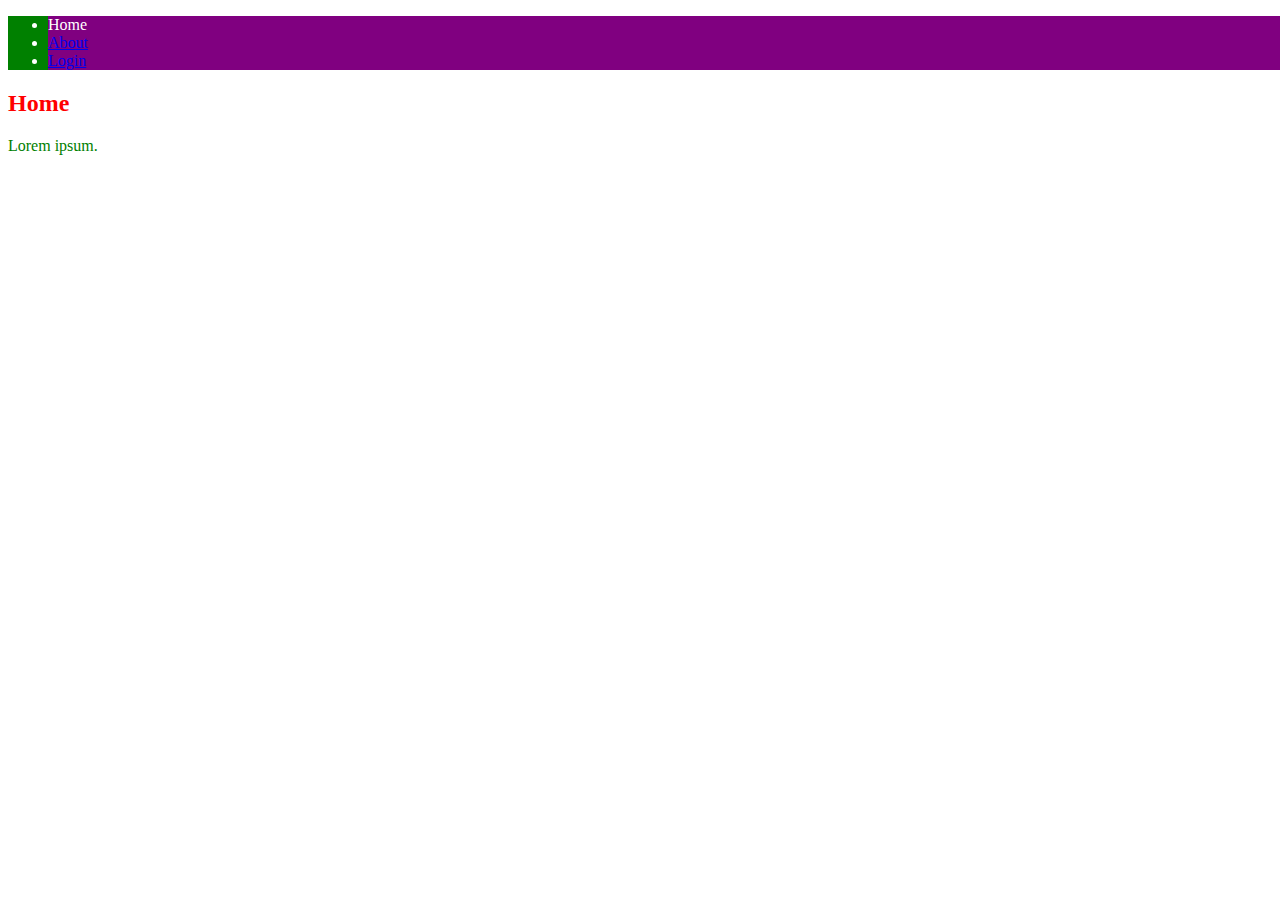
<file: CSS/index.html>
<!DOCTYPE html>
<html lang="en">
<head>
    <meta charset="UTF-8">
    <meta http-equiv="X-UA-Compatible" content="IE=edge">
    <meta name="viewport" content="width=device-width, initial-scale=1.0">
    <title>CSS</title>
    <link rel="stylesheet" type="text/css" href="style.css">
    <style>
        li {
            background-color: purple;
            color: white;
            width: 80rem;
        }
    </style>
</head>
<body>
    <header style="background-color: green; color: red;">
        <nav>
            <ul>
                <li>Home</li>
                <li>
                    <a href="about.html">About</a>
                </li>
                <li>
                    <a href="login.html">Login</a>
                </li>
            </ul>
        </nav>
    </header>
    <section>
        <h2>Home</h2>
        <p>Lorem ipsum.</p>
    </section>
</body>
</html>
</file>
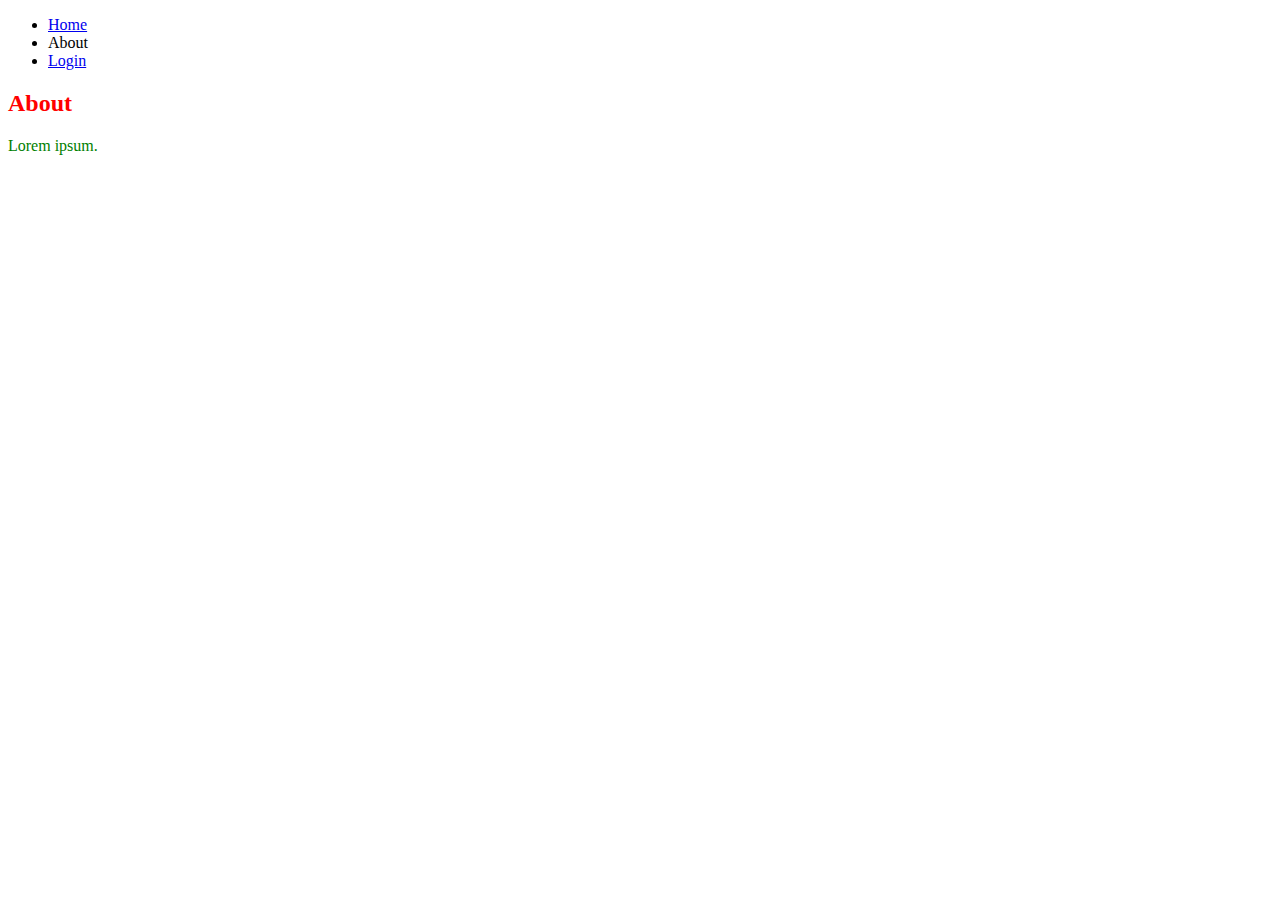
<file: CSS/about.html>
<!DOCTYPE html>
<html lang="en">
<head>
    <meta charset="UTF-8">
    <meta http-equiv="X-UA-Compatible" content="IE=edge">
    <meta name="viewport" content="width=device-width, initial-scale=1.0">
    <title>CSS</title>
    <link rel="stylesheet" type="text/css" href="style.css">
</head>
<body>
    <header>
        <nav>
            <ul>
                <li>
                    <a href="index.html">Home</a>
                </li>
                <li>About</li>
                <li>
                    <a href="login.html">Login</a>
                </li>
            </ul>
        </nav>
    </header>
    <section>
        <h2>About</h2>
        <p>Lorem ipsum.</p>
    </section>
</body>
</html>
</file>
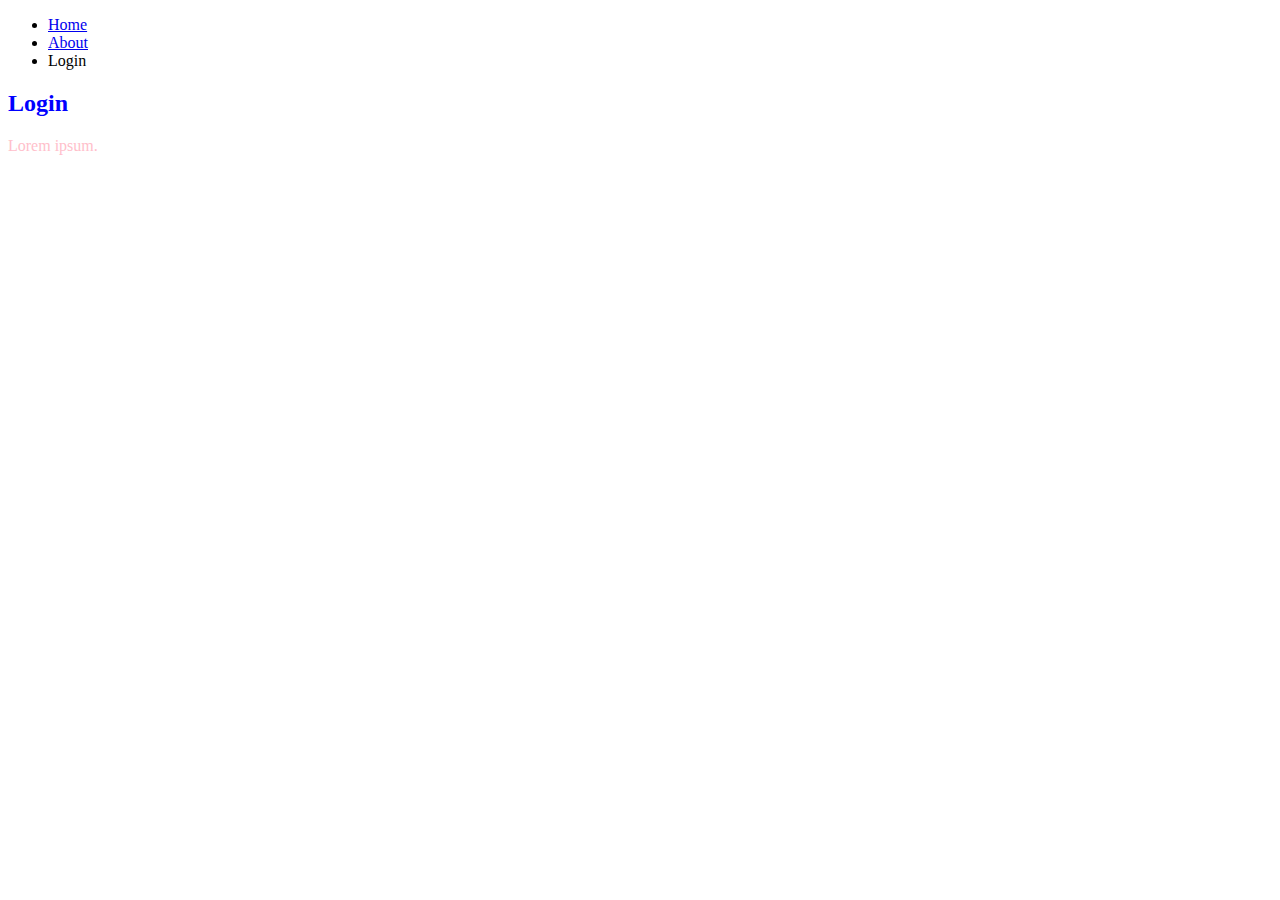
<file: CSS/login.html>
<!DOCTYPE html>
<html lang="en">
<head>
    <meta charset="UTF-8">
    <meta http-equiv="X-UA-Compatible" content="IE=edge">
    <meta name="viewport" content="width=device-width, initial-scale=1.0">
    <title>CSS</title>
    <link rel="stylesheet" type="text/css" href="style2.css">
</head>
<body>
    <header>
        <nav>
            <ul>
                <li>
                    <a href="index2.html">Home</a>
                </li>
                <li>
                    <a href="about.html">About</a>
                </li>
                <li>Login</li>
            </ul>
        </nav>
    </header>
    <section>
        <h2>Login</h2>
        <p>Lorem ipsum.</p>
    </section>
</body>
</html>
</file>
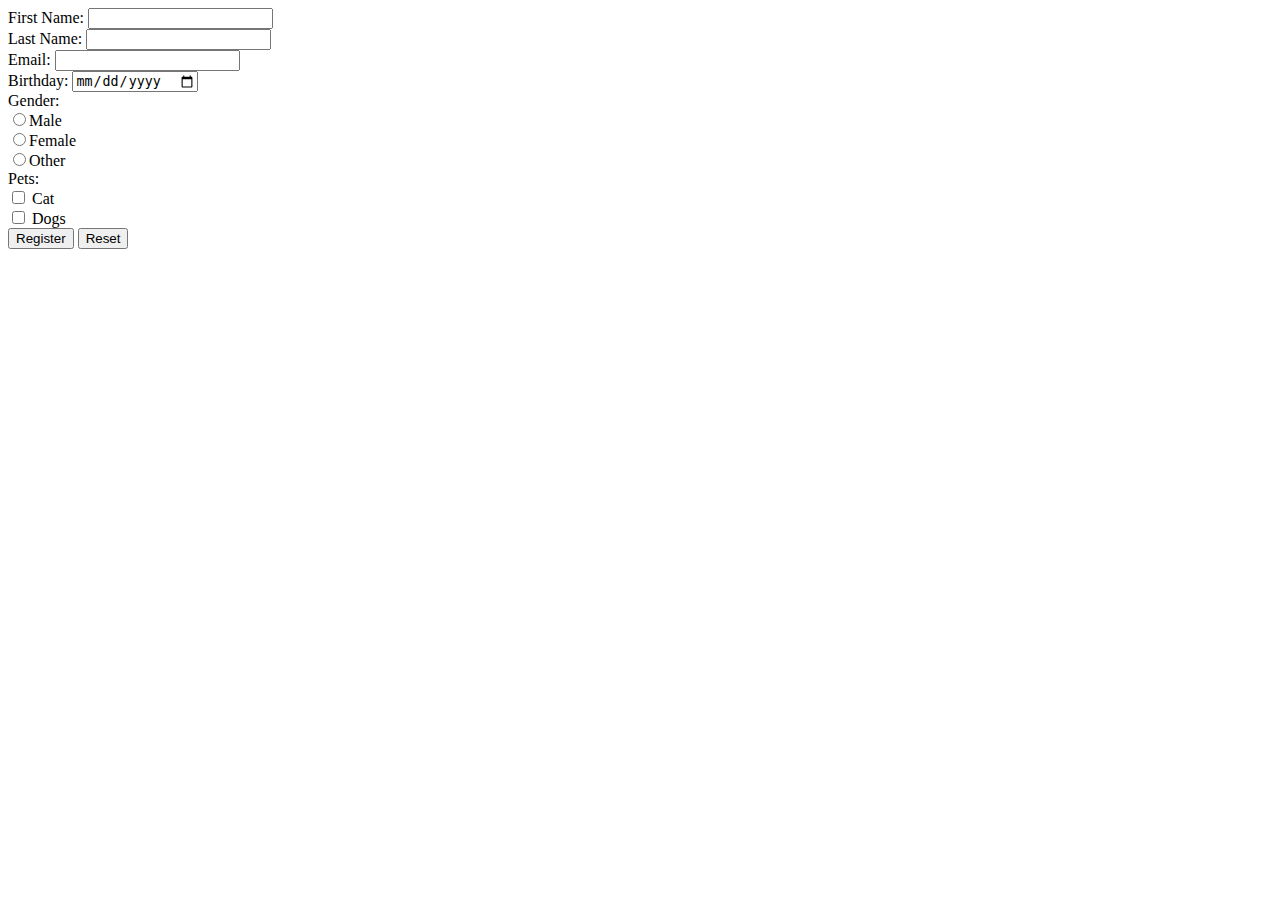
<file: html/html-form.html>
<!DOCTYPE html>
<html lang="en">
<head>
    <meta charset="UTF-8">
    <meta http-equiv="X-UA-Compatible" content="IE=edge">
    <meta name="viewport" content="width=device-width, initial-scale=1.0">
    <title>HTML Forms</title>
</head>
<body>
    <form>
        First Name: <input type="text" /> <br />
        Last Name: <input type="text" /> <br />
        Email: <input type="email" required/> <br />
        Birthday: <input type="date" /> <br />
        Gender: <br />
        <input type="radio" name="gender">Male<br />
        <input type="radio" name="gender">Female<br />
        <input type="radio" name="gender">Other<br />
        Pets: <br />
        <input type="checkbox"> Cat<br />
        <input type="checkbox"> Dogs<br />
        <input type="submit" value="Register">
        <input type="reset">
    </form>
</body>
</html>
</file>
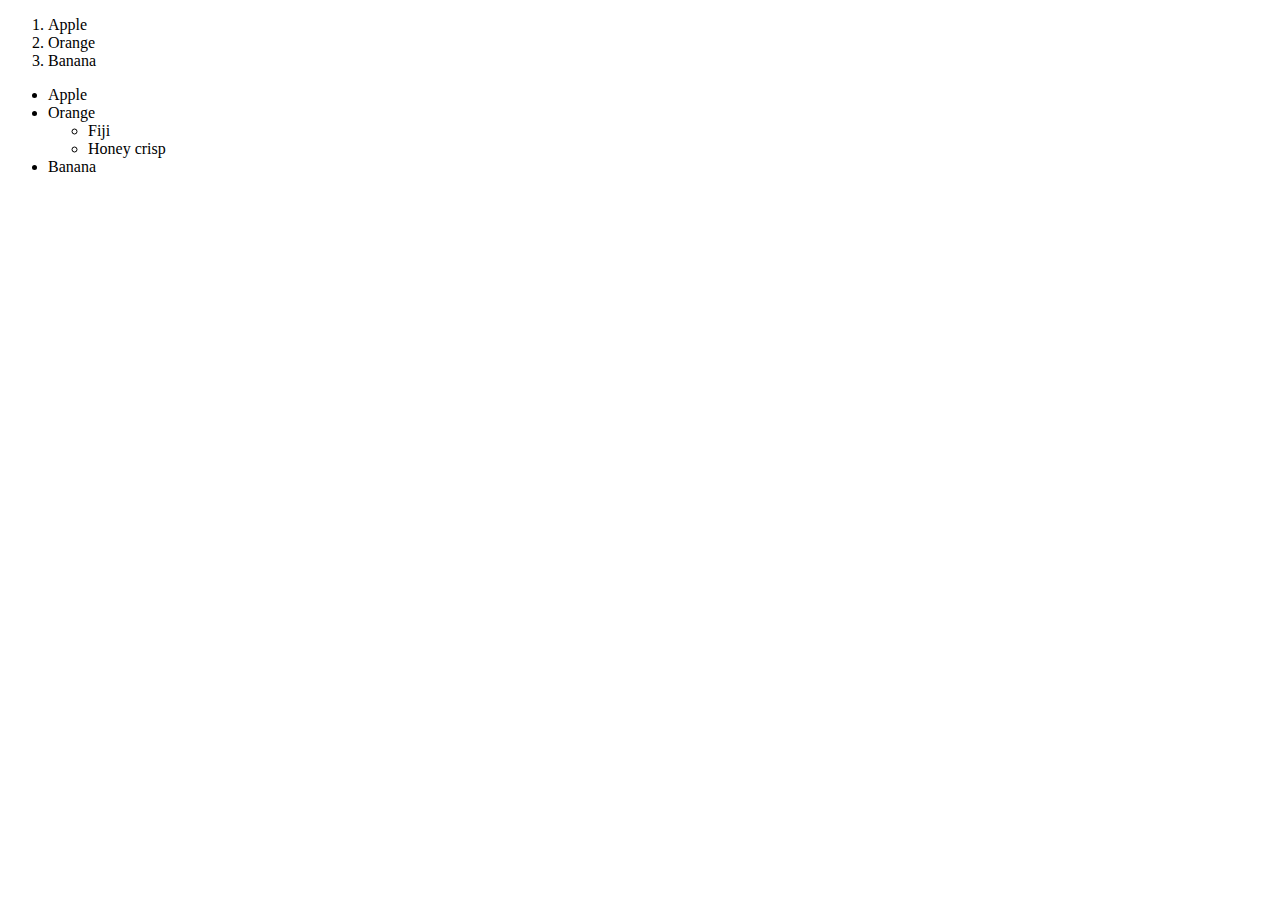
<file: html/html-tags-2.html>
<!DOCTYPE html>
<html lang="en">
<head>
    <meta charset="UTF-8">
    <meta http-equiv="X-UA-Compatible" content="IE=edge">
    <meta name="viewport" content="width=device-width, initial-scale=1.0">
    <title>HTML Tags 2</title>
</head>
<body>
    <!-- ordered list -->
    <ol>
        <li>Apple</li>
        <li>Orange</li>
        <li>Banana</li>
    </ol>
    <!-- unordered list -->
    <ul>
        <li>Apple</li>
        <li>Orange</li>
        <!-- nested list -->
            <ul>
                <li>Fiji</li>
                <li>Honey crisp</li>
            </ul>
        <li>Banana</li>
    </ul>
</body>
</html>
</file>
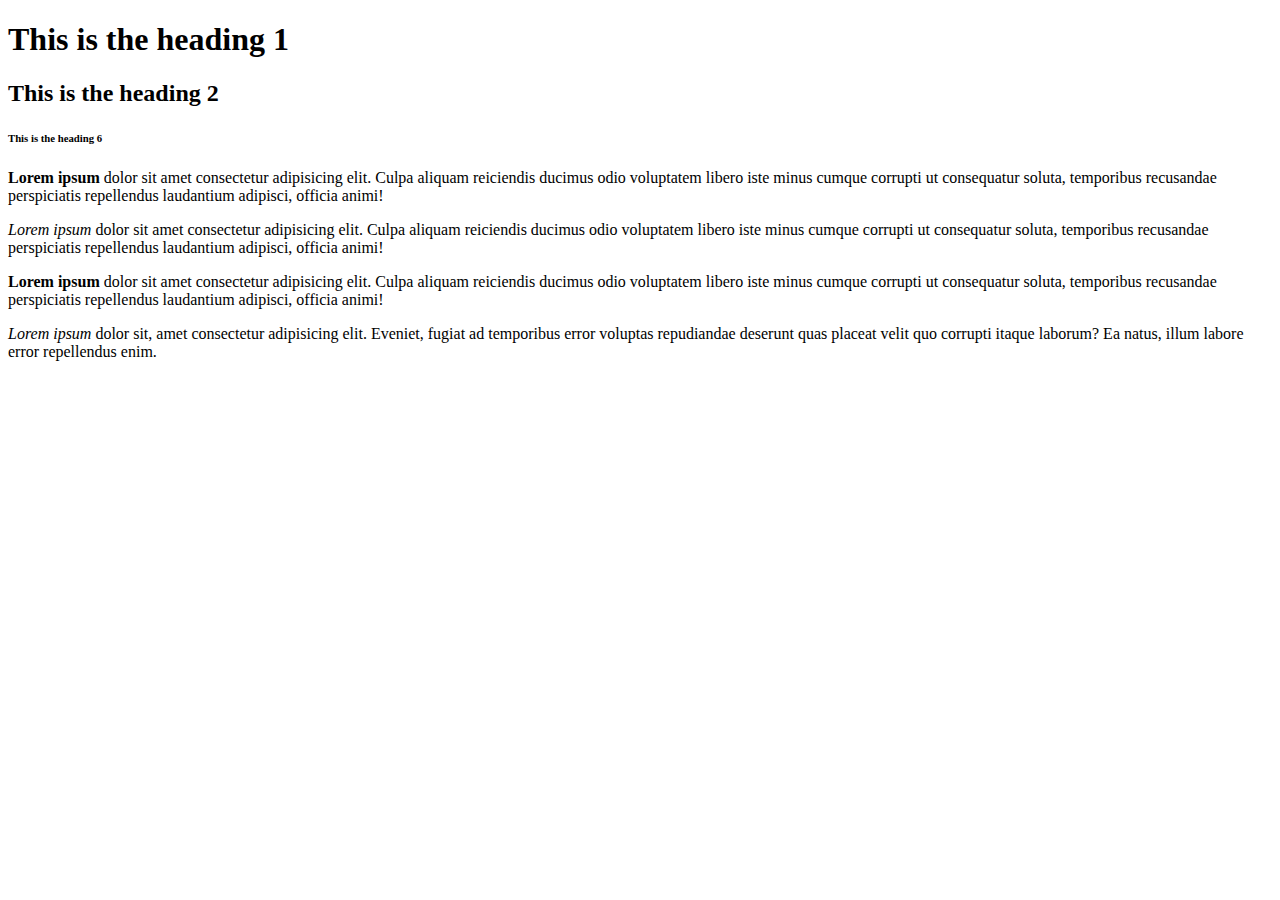
<file: html/html-tags.html>
<!DOCTYPE html>
<html lang="en">
<head>
    <meta charset="UTF-8">
    <meta http-equiv="X-UA-Compatible" content="IE=edge">
    <meta name="viewport" content="width=device-width, initial-scale=1.0">
    <title>HTML Tags</title>
</head>
<body>
    <h1>This is the heading 1</h1>
    <h2>This is the heading 2</h2>
    <h6>This is the heading 6</h6>
    <p><b>Lorem ipsum</b> dolor sit amet consectetur adipisicing elit. Culpa aliquam reiciendis ducimus odio voluptatem libero iste minus cumque corrupti ut consequatur soluta, temporibus recusandae perspiciatis repellendus laudantium adipisci, officia animi!</p>
    <p><i>Lorem ipsum</i> dolor sit amet consectetur adipisicing elit. Culpa aliquam reiciendis ducimus odio voluptatem libero iste minus cumque corrupti ut consequatur soluta, temporibus recusandae perspiciatis repellendus laudantium adipisci, officia animi!</p>
    <p><strong>Lorem ipsum</strong> dolor sit amet consectetur adipisicing elit. Culpa aliquam reiciendis ducimus odio voluptatem libero iste minus cumque corrupti ut consequatur soluta, temporibus recusandae perspiciatis repellendus laudantium adipisci, officia animi!</p>
    <p><em>Lorem ipsum</em> dolor sit, amet consectetur adipisicing elit. Eveniet, fugiat ad temporibus error voluptas repudiandae deserunt quas placeat velit quo corrupti itaque laborum? Ea natus, illum labore error repellendus enim.</p>
</body>
</html>
</file>
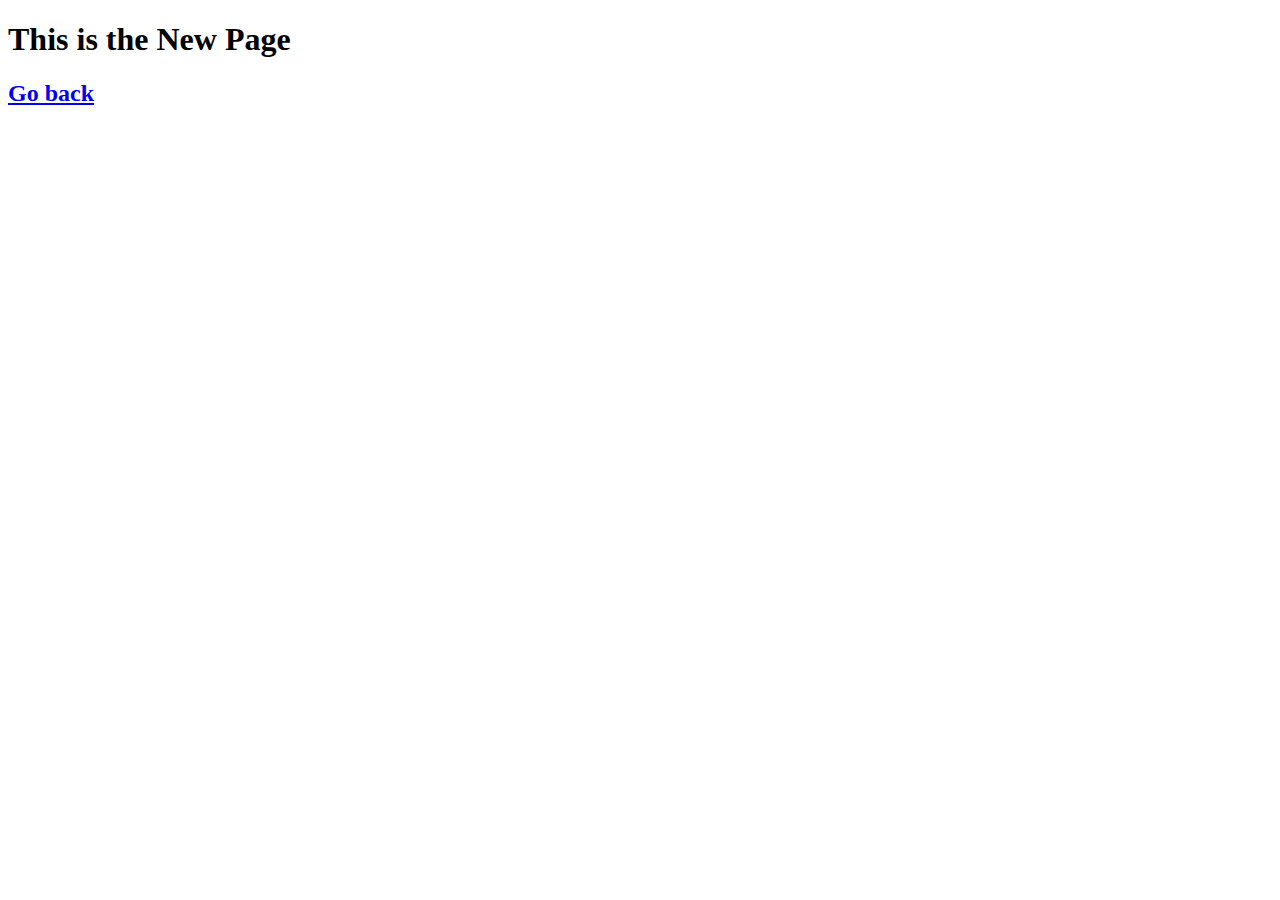
<file: html/newpage.html>
<!DOCTYPE html>
<html lang="en">
<head>
    <meta charset="UTF-8">
    <meta http-equiv="X-UA-Compatible" content="IE=edge">
    <meta name="viewport" content="width=device-width, initial-scale=1.0">
    <title>New Page</title>
</head>
<body>
    <h1>This is the New Page</h1>
    <a href="anchor-tag.html">
        <h2>Go back</h2>
    </a>
</body>
</html>
</file>
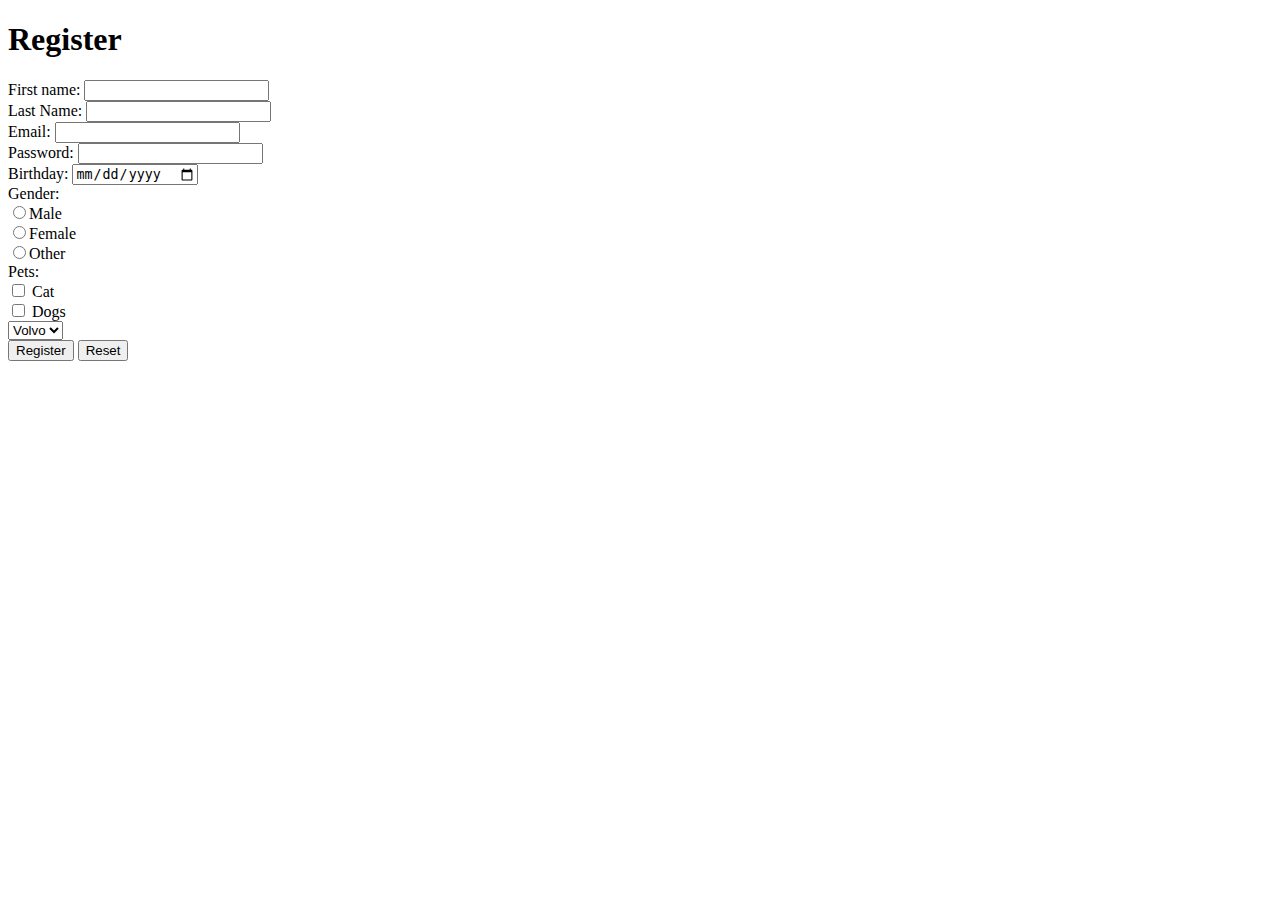
<file: html/submitting-form.html>
<!DOCTYPE html>
<html lang="en">
<head>
    <meta charset="UTF-8">
    <meta http-equiv="X-UA-Compatible" content="IE=edge">
    <meta name="viewport" content="width=device-width, initial-scale=1.0">
    <title>HTML Forms</title>
</head>
<body>
    <h1>Register</h1>
    <form>
        <label for="fname">First name:
        <input type="text" /> <br />
        Last Name: <input type="text" /> <br />
        Email: <input type="email" required/> <br />
        Password: <input type="text" min="5"> <br />
        Birthday: <input type="date" /> <br />
        Gender: <br />
        <input type="radio" name="gender">Male<br />
        <input type="radio" name="gender">Female<br />
        <input type="radio" name="gender">Other<br />
        Pets: <br />
        <input type="checkbox"> Cat<br />
        <input type="checkbox"> Dogs<br />
        <select>
            <option value="volvo">Volvo</option>
            <option value="Audi">Audi</option>
        </select><br />
        <input type="submit" value="Register">
        <input type="reset">
    </form>
</body>
</html>
</file>
<file: CSS/style.css>
/* Selector {
    Property: value
} */
h2 {
    color: red;
}
p {
    color: pink;
}
p {
    color: green;
}
</file>
<file: CSS/style2.css>
/* Selector {
    Property: value
} */
h2 {
    color: blue;
}
p {
    color: pink;
}
</file>
